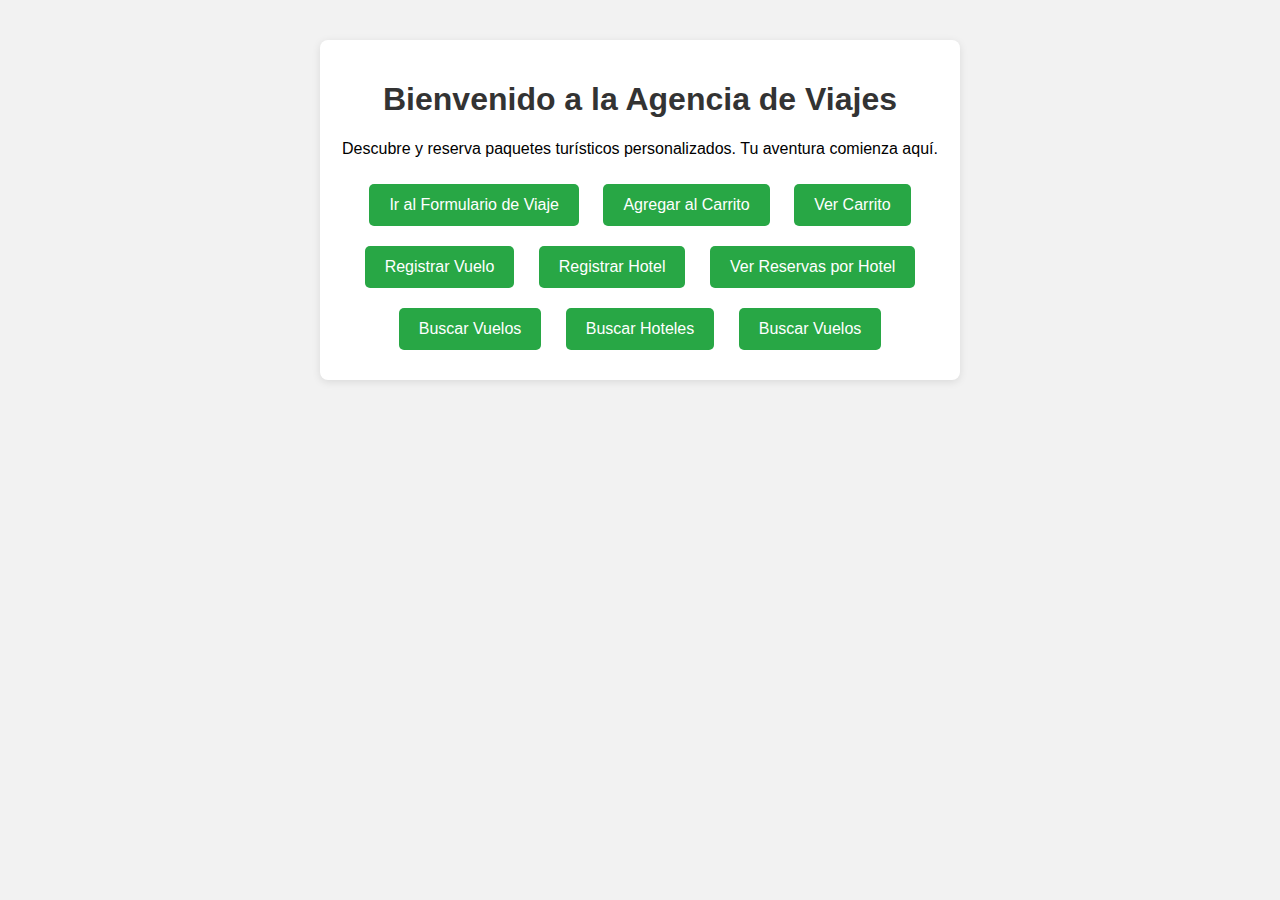
<file: index.html>
<!DOCTYPE html>
<html lang="es">
<head>
    <meta charset="UTF-8">
    <meta name="viewport" content="width=device-width, initial-scale=1.0">
    <title>Agencia de Viajes - Inicio</title>
    <link rel="stylesheet" href="css/style.css">
</head>
<body>
    <div class="container">
        <h1>Bienvenido a la Agencia de Viajes</h1>
        <p>Descubre y reserva paquetes turísticos personalizados. Tu aventura comienza aquí.</p>

        <a href="php/formulario.php"><button class="ir-formulario">Ir al Formulario de Viaje</button></a>
        <a href="php/formulario_agregar.html"><button class="ir-formulario">Agregar al Carrito</button></a>
        <a href="php/ver_carrito.php"><button class="ir-formulario">Ver Carrito</button></a>
        <a href="php/form_vuelo.html"><button class="ir-formulario">Registrar Vuelo</button></a>
        <a href="php/form_hotel.html"><button class="ir-formulario">Registrar Hotel</button></a>
        <a href="php/reservas_por_hotel.php"><button class="ir-formulario">Ver Reservas por Hotel</button></a>
        <a href="php/form_busqueda_vuelos.html"><button class="ir-formulario">Buscar Vuelos</button></a>
        <a href="php/form_busqueda_hoteles.html"><button class="ir-formulario">Buscar Hoteles</button></a>
        <a href="php/formulario_buscar_vuelos.php"><button class="ir-formulario">Buscar Vuelos</button></a>
    </div>
</body>
</html>
</file>
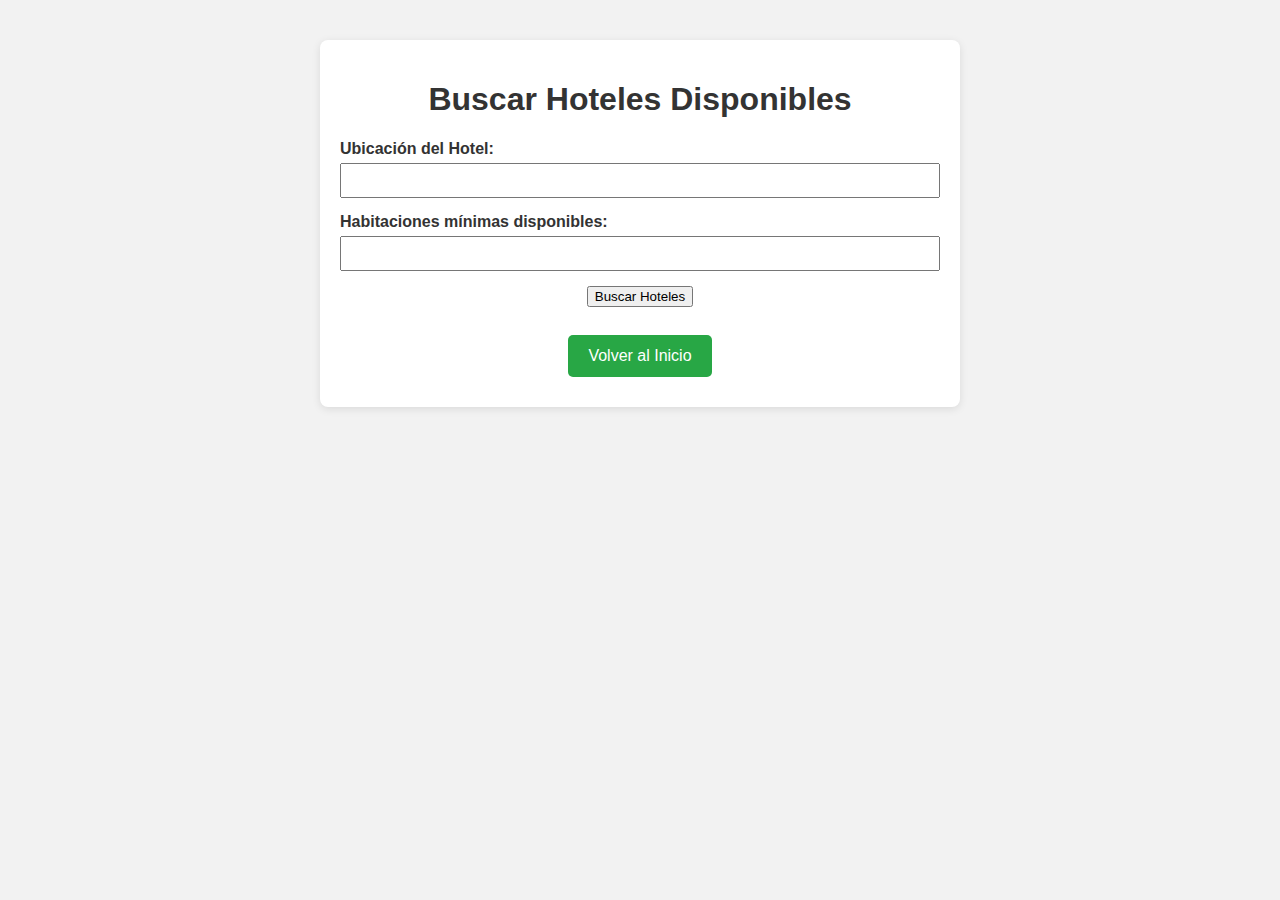
<file: php/form_busqueda_hoteles.html>
<!DOCTYPE html>
<html lang="es">
<head>
    <meta charset="UTF-8">
    <meta name="viewport" content="width=device-width, initial-scale=1.0">
    <title>Buscar Hoteles</title>
    <link rel="stylesheet" href="../css/style.css">
</head>
<body>
    <div class="container">
        <h1>Buscar Hoteles Disponibles</h1>
        <form action="buscar_hoteles.php" method="GET" class="busqueda-form">
            <div class="form-group">
                <label for="ubicacion">Ubicación del Hotel:</label>
                <input type="text" id="ubicacion" name="ubicacion" required>
            </div>
            <div class="form-group">
                <label for="habitaciones">Habitaciones mínimas disponibles:</label>
                <input type="number" id="habitaciones" name="habitaciones" min="1" required>
            </div>
            <input type="submit" value="Buscar Hoteles">
        </form>
        <br>
        <a href="../index.html"><button class="ir-formulario">Volver al Inicio</button></a>
    </div>
</body>
</html>
</file>
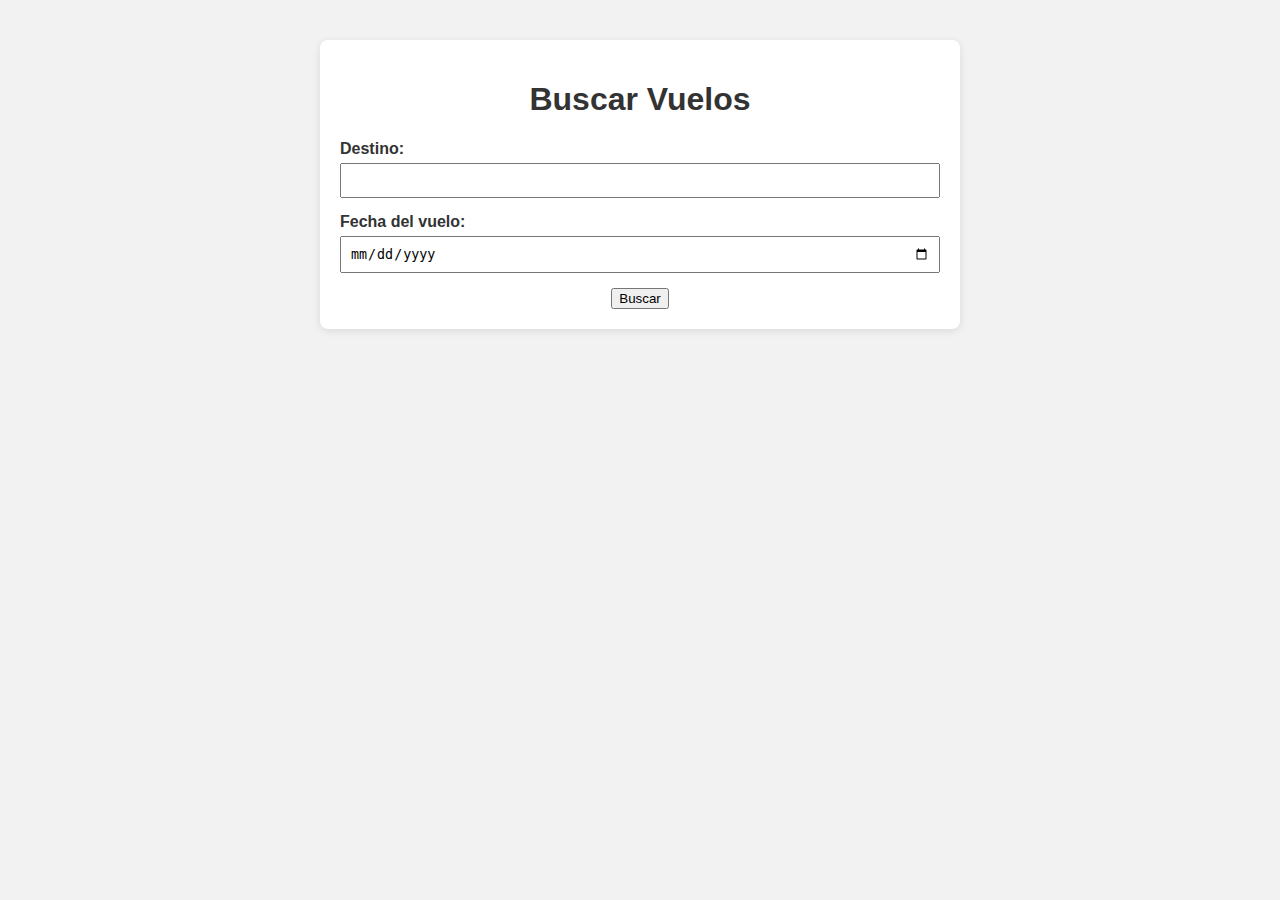
<file: php/form_busqueda_vuelos.html>
<!DOCTYPE html>
<html lang="es">
<head>
    <meta charset="UTF-8">
    <title>Buscar Vuelos</title>
    <link rel="stylesheet" href="../css/style.css">
</head>
<body>
    <div class="container">
        <h1>Buscar Vuelos</h1>
        <form action="buscar_vuelos.php" method="GET">
            <div class="form-group">
                <label for="destino">Destino:</label>
                <input type="text" name="destino" id="destino" required>
            </div>
            <div class="form-group">
                <label for="fecha">Fecha del vuelo:</label>
                <input type="date" name="fecha" id="fecha" required>
            </div>
            <input type="submit" value="Buscar">
        </form>
    </div>
</body>
</html>
</file>
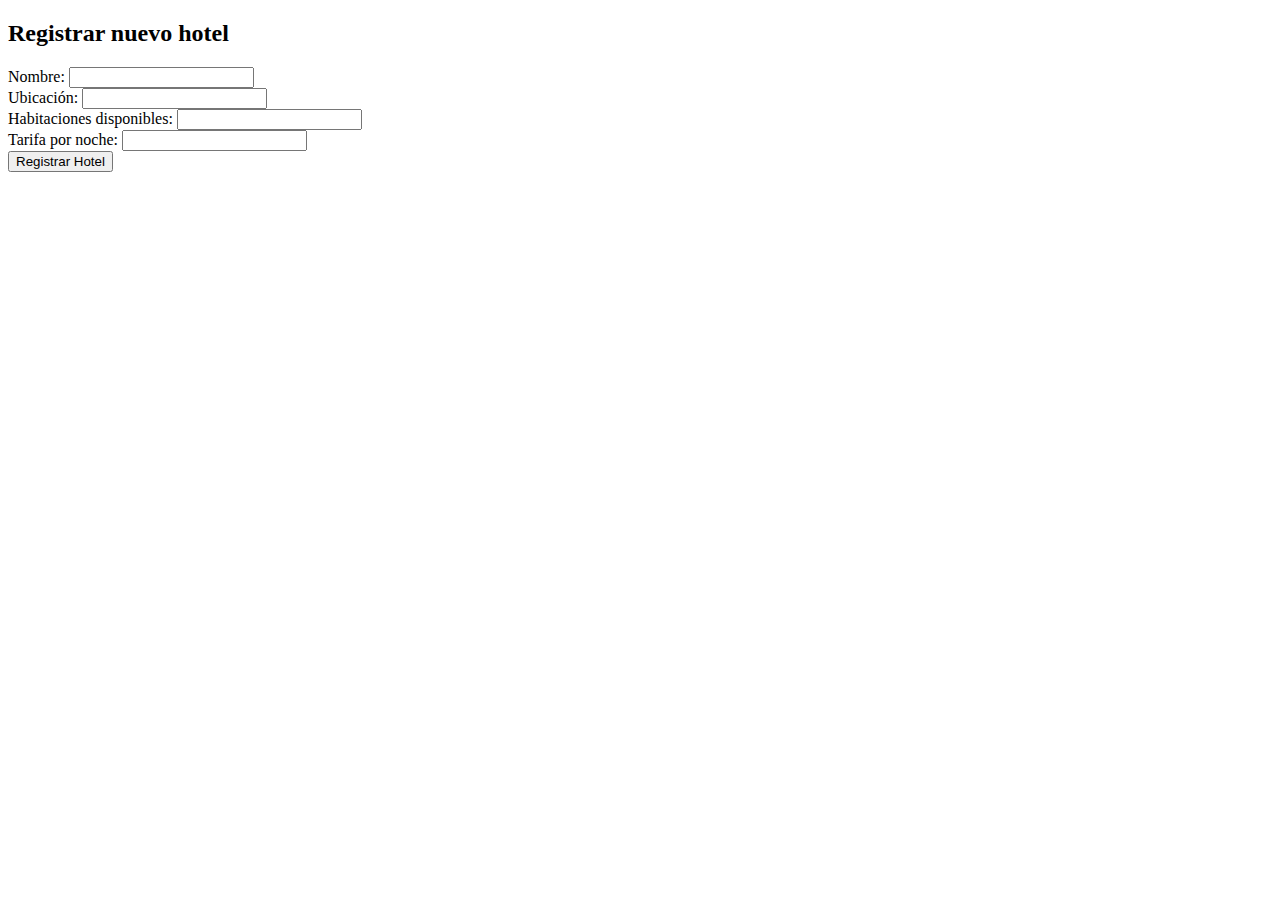
<file: php/form_hotel.html>
<!DOCTYPE html>
<html lang="es">
<head>
    <meta charset="UTF-8">
    <title>Registrar Hotel</title>
    <script>
        function validarHotel() {
            let habitaciones = document.getElementById("habitaciones").value;
            if (habitaciones <= 0) {
                alert("Debe haber al menos una habitación disponible.");
                return false;
            }
            return true;
        }
    </script>
</head>
<body>
    <h2>Registrar nuevo hotel</h2>
    <form action="insertar_hotel.php" method="post" onsubmit="return validarHotel();">
        Nombre: <input type="text" name="nombre" required><br>
        Ubicación: <input type="text" name="ubicacion" required><br>
        Habitaciones disponibles: <input type="number" name="habitaciones" id="habitaciones" required><br>
        Tarifa por noche: <input type="number" step="0.01" name="tarifa" required><br>
        <input type="submit" value="Registrar Hotel">
    </form>
</body>
</html>
</file>
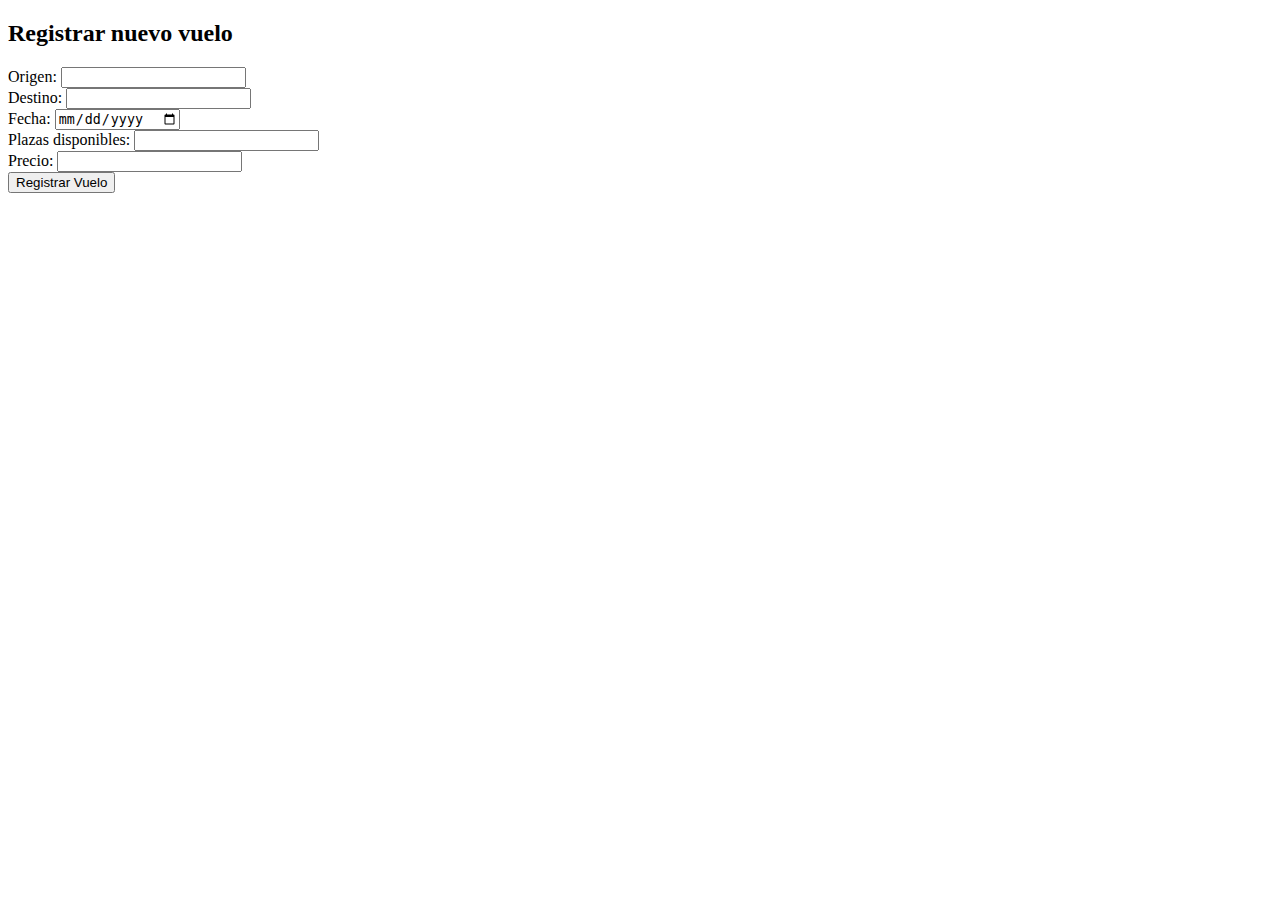
<file: php/form_vuelo.html>
<!DOCTYPE html>
<html lang="es">
<head>
    <meta charset="UTF-8">
    <title>Registrar Vuelo</title>
    <script>
        function validarVuelo() {
            let origen = document.getElementById("origen").value;
            let destino = document.getElementById("destino").value;
            if (origen === destino) {
                alert("Origen y destino no pueden ser iguales.");
                return false;
            }
            return true;
        }
    </script>
</head>
<body>
    <h2>Registrar nuevo vuelo</h2>
    <form action="insertar_vuelo.php" method="post" onsubmit="return validarVuelo();">
        Origen: <input type="text" name="origen" id="origen" required><br>
        Destino: <input type="text" name="destino" id="destino" required><br>
        Fecha: <input type="date" name="fecha" required><br>
        Plazas disponibles: <input type="number" name="plazas_disponibles" required><br>
        Precio: <input type="number" step="0.01" name="precio" required><br>
        <input type="submit" value="Registrar Vuelo">
    </form>
</body>
</html>
</file>
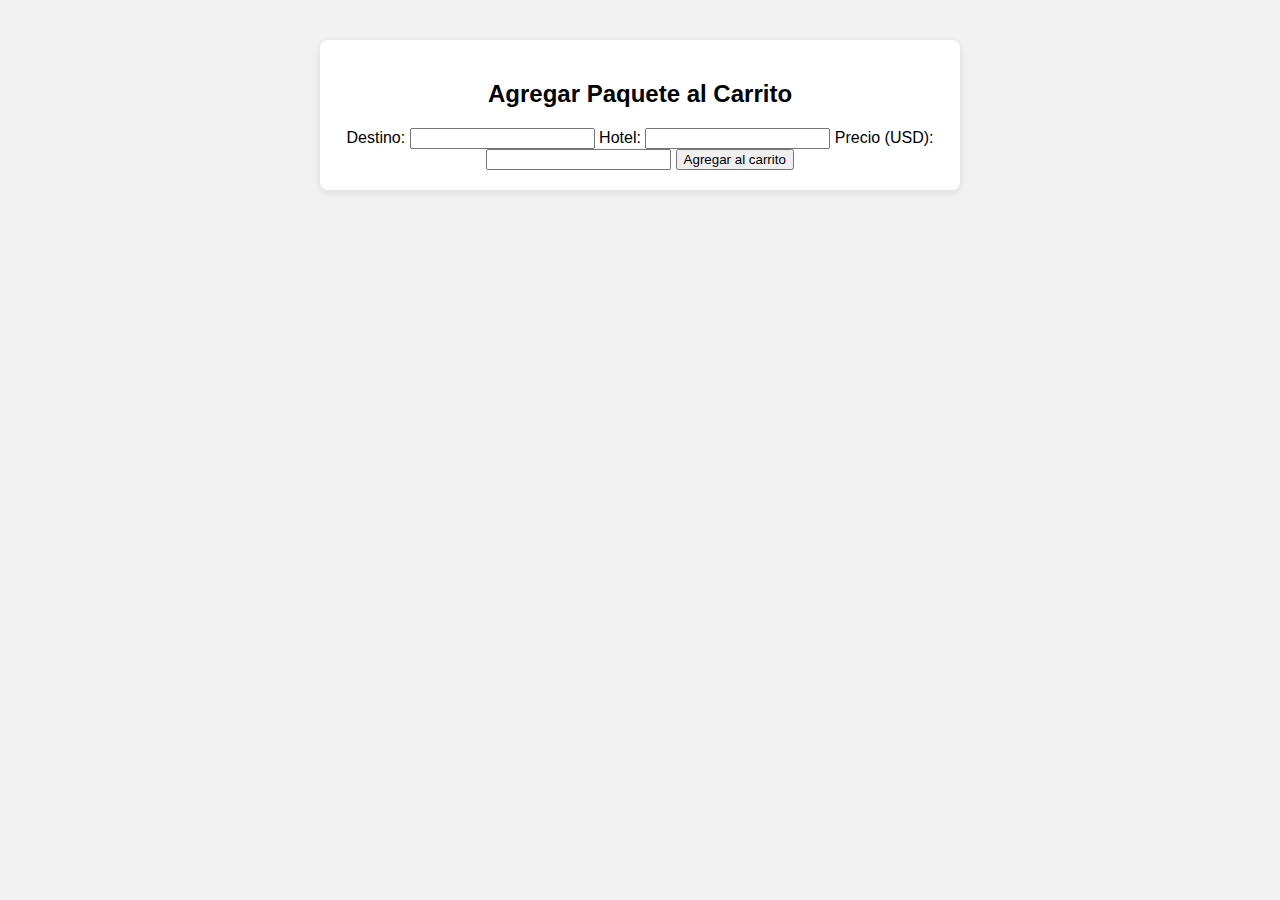
<file: php/formulario_agregar.html>
<!DOCTYPE html>
<html lang="es">
<head>
    <meta charset="UTF-8">
    <title>Agregar al Carrito</title>
    <link rel="stylesheet" href="../css/style.css">
</head>
<body>
    <div class="container">
        <h2>Agregar Paquete al Carrito</h2>
        <form action="agregar_carrito.php" method="post" class="viaje-form">
            <label>Destino:
                <input type="text" name="destino" required>
            </label>
            <label>Hotel:
                <input type="text" name="hotel" required>
            </label>
            <label>Precio (USD):
                <input type="number" name="precio" required>
            </label>
            <input type="submit" value="Agregar al carrito">
        </form>
    </div>
</body>
</html>
</file>
<file: css/style.css>
body {
    font-family: Arial, sans-serif;
    background-color: #f2f2f2;
    margin: 0;
    padding: 0;
}

.container {
    max-width: 600px;
    margin: 40px auto;
    padding: 20px;
    background-color: white;
    border-radius: 8px;
    box-shadow: 0 2px 8px rgba(0, 0, 0, 0.1);
    text-align: center;
}

h1 {
    color: #333;
}

.ir-formulario {
    background-color: #28a745;
    color: white;
    padding: 12px 20px;
    margin: 10px;
    font-size: 16px;
    border: none;
    border-radius: 5px;
    cursor: pointer;
}

.ir-formulario:hover {
    background-color: #218838;
}

.form-group {
    margin-bottom: 15px;
    text-align: left;
}

.form-group label {
    display: block;
    font-weight: bold;
    margin-bottom: 5px;
    color: #333;
}

.form-group input[type="text"],
.form-group input[type="date"],
.form-group input[type="number"] {
    width: 100%;
    padding: 8px;
    box-sizing: border-box;
}
</file>
